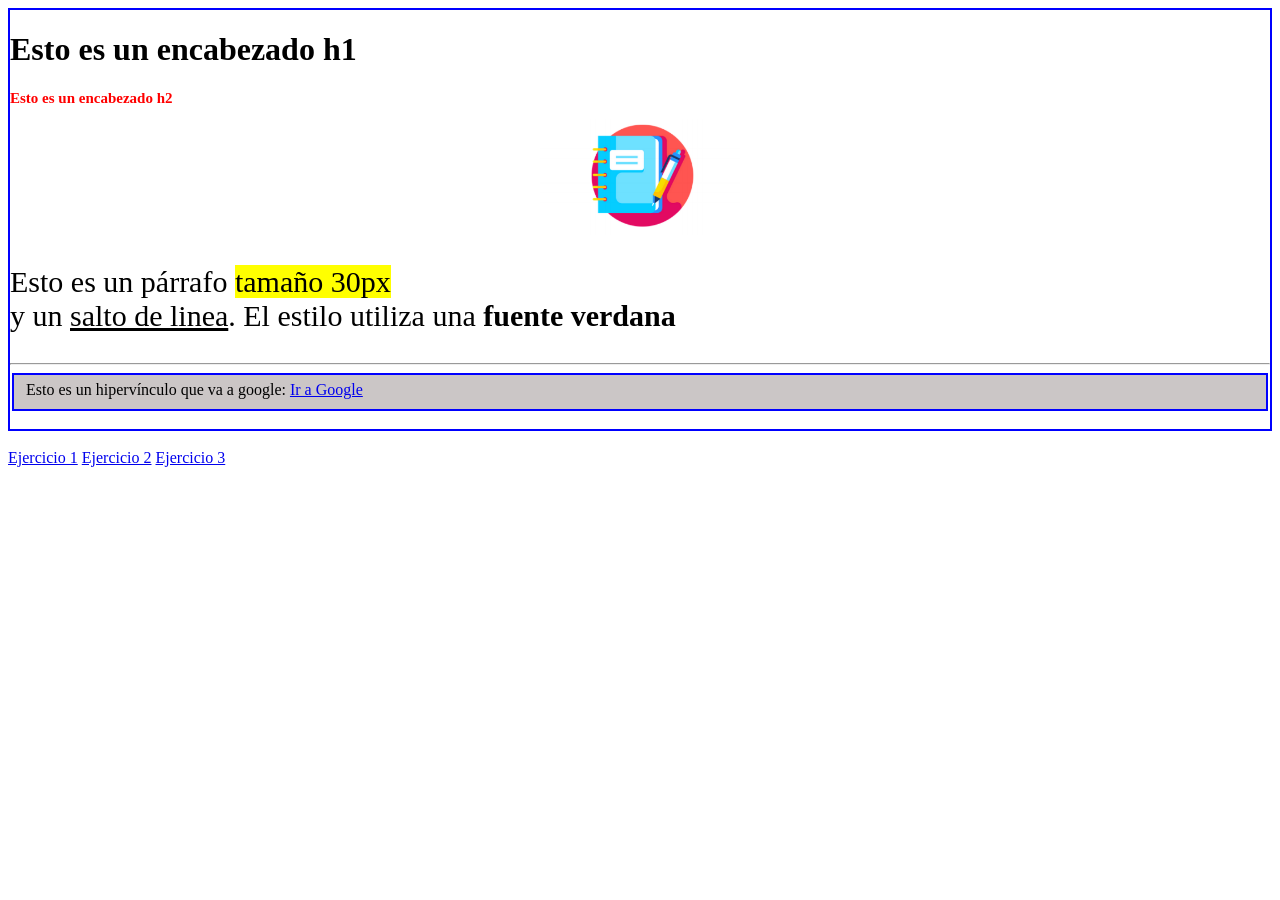
<file: index.html>
<!DOCTYPE html>
<html lang="es">
    <head>
        <meta charset="UTF-8">
        <meta name="viewport" content="width=device-width, initial-scale=1.0">
        <title>Ejercicio 1</title>
        <link rel="stylesheet" href="css/estiloej1.css">
    </head>
    
    <body>
        <div class="encuadre">
            <header>
                <h1>Esto es un encabezado h1</h1>
                <h2>Esto es un encabezado h2</h2>
            </header>

            <main>
                <img src="img/ej1.png">
                <p>Esto es un párrafo <mark>tamaño 30px</mark><br>y un <ins>salto de linea</ins>. El estilo utiliza una <b>fuente verdana</b></p>
                <hr/>
            </main>
        
            <footer>
                <fieldset>
                Esto es un hipervínculo que va a google:
                <a href="https://www.google.com">Ir a Google</a>
                </fieldset>
                <br/>
            </footer>
        </div>
        <br/>
         <nav>
            <a class="enlace-menu" href="index.html">Ejercicio 1</a>
            <a class="enlace-menu" href="Ej2_texto.html">Ejercicio 2</a>
			<a class="enlace-menu" href="Ej3_texto.html">Ejercicio 3</a>
        </nav>

    </body>
</html>
</file>
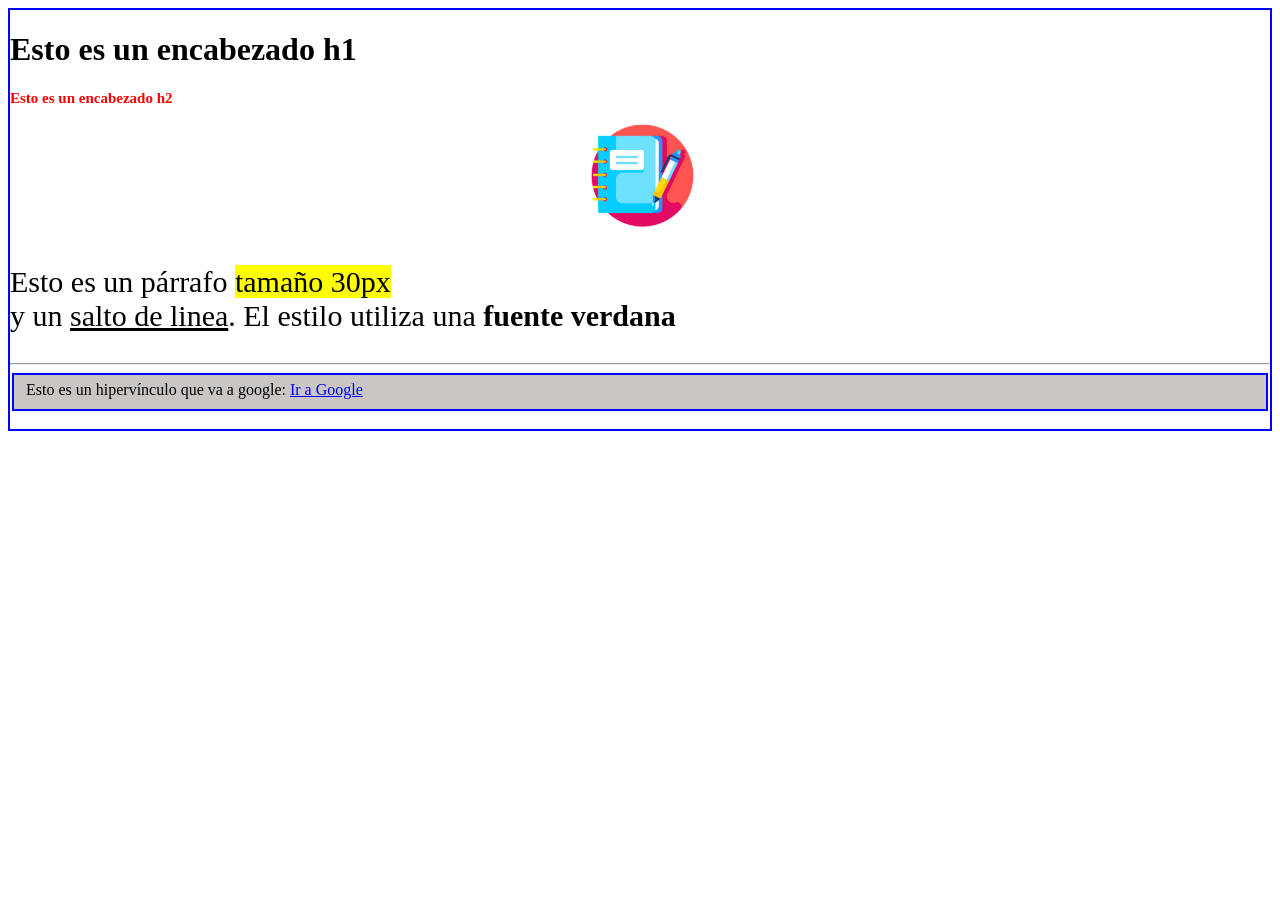
<file: Ej1_texto.html>
<!DOCTYPE html>
<html lang="es">
    <head>
        <meta charset="UTF-8">
        <meta name="viewport" content="width=device-width, initial-scale=1.0">
        <title>Ejercicio 1</title>
        <link rel="stylesheet" href="css/estiloej1.css">
    </head>
    
    <body>
        <div class="encuadre">
            <header>
                <h1>Esto es un encabezado h1</h1>
                <h2>Esto es un encabezado h2</h2>
            </header>

            <main>
                <img src="img/ej1.png">
                <p>Esto es un párrafo <mark>tamaño 30px</mark><br>y un <ins>salto de linea</ins>. El estilo utiliza una <b>fuente verdana</b></p>
                <hr/>
            </main>
        
            <footer>
                <fieldset>
                Esto es un hipervínculo que va a google:
                <a href="https://www.google.com">Ir a Google</a>
                </fieldset>
                <br/>
            </footer>
        </div>
    </body>
</html>
</file>
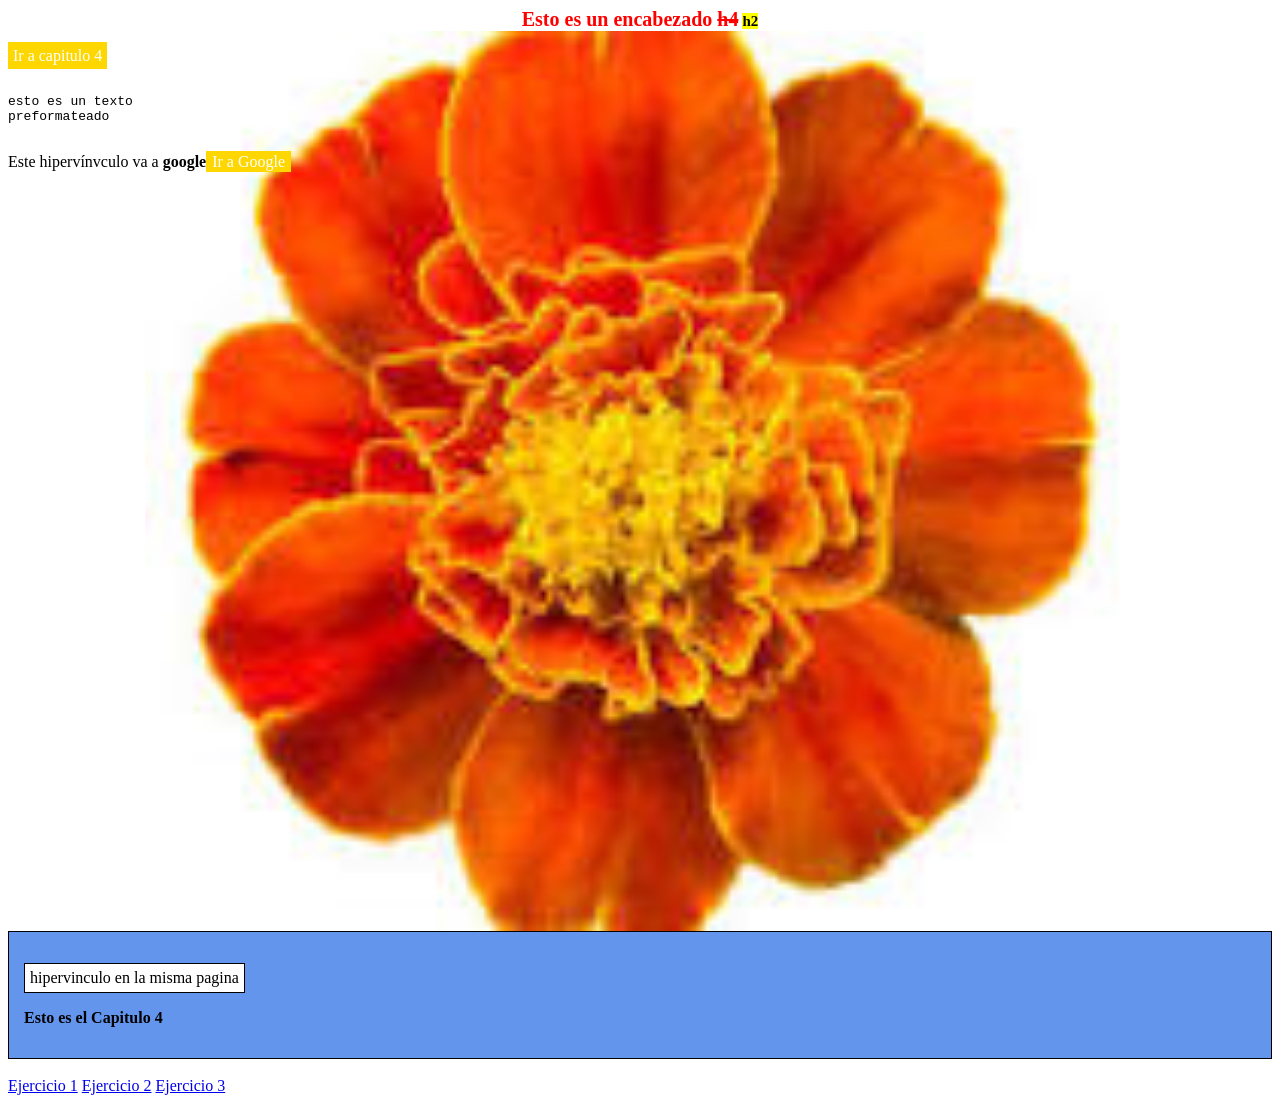
<file: Ej2_texto.html>
<!DOCTYPE html>
<html lang="es">
    <head>
        <meta charset="UTF-8">
        <meta name="viewport" content="width=device-width, initial-scale=1.0">
        <title>Ejercicio 2</title>
        <link rel="stylesheet" href="css/estiloej2.css">
    </head>
    <body>
        <header>
                <h4>Esto es un encabezado <del>h4</del></h4> 
                <h2><mark><b>h2</b></mark></h2>  
        </header>

        <main>  
            <p><a href="#capitulo4" class="caja">Ir a capitulo 4</a></p>
            <pre>esto es un texto<br/>preformateado</pre>

            <p>
                Este hipervínvculo va a <b>google</b><a href="https://www.google.com" class="caja-google">Ir a Google</a>
            </p>

            
        </main>
        
        <footer>
            <div class="seccion-capitulo">
                <p id="capitulo4"class="caja-blanca">hipervinculo en la misma pagina</p>
                <p><b>Esto es el Capitulo 4</b></p>
            </div>

        </footer>
        <br/>
         <nav>
            <a class="enlace-menu" href="index.html">Ejercicio 1</a>
            <a class="enlace-menu" href="Ej2_texto.html">Ejercicio 2</a>
			<a class="enlace-menu" href="Ej3_texto.html">Ejercicio 3</a>
        </nav>
    </body>
</html>
</file>
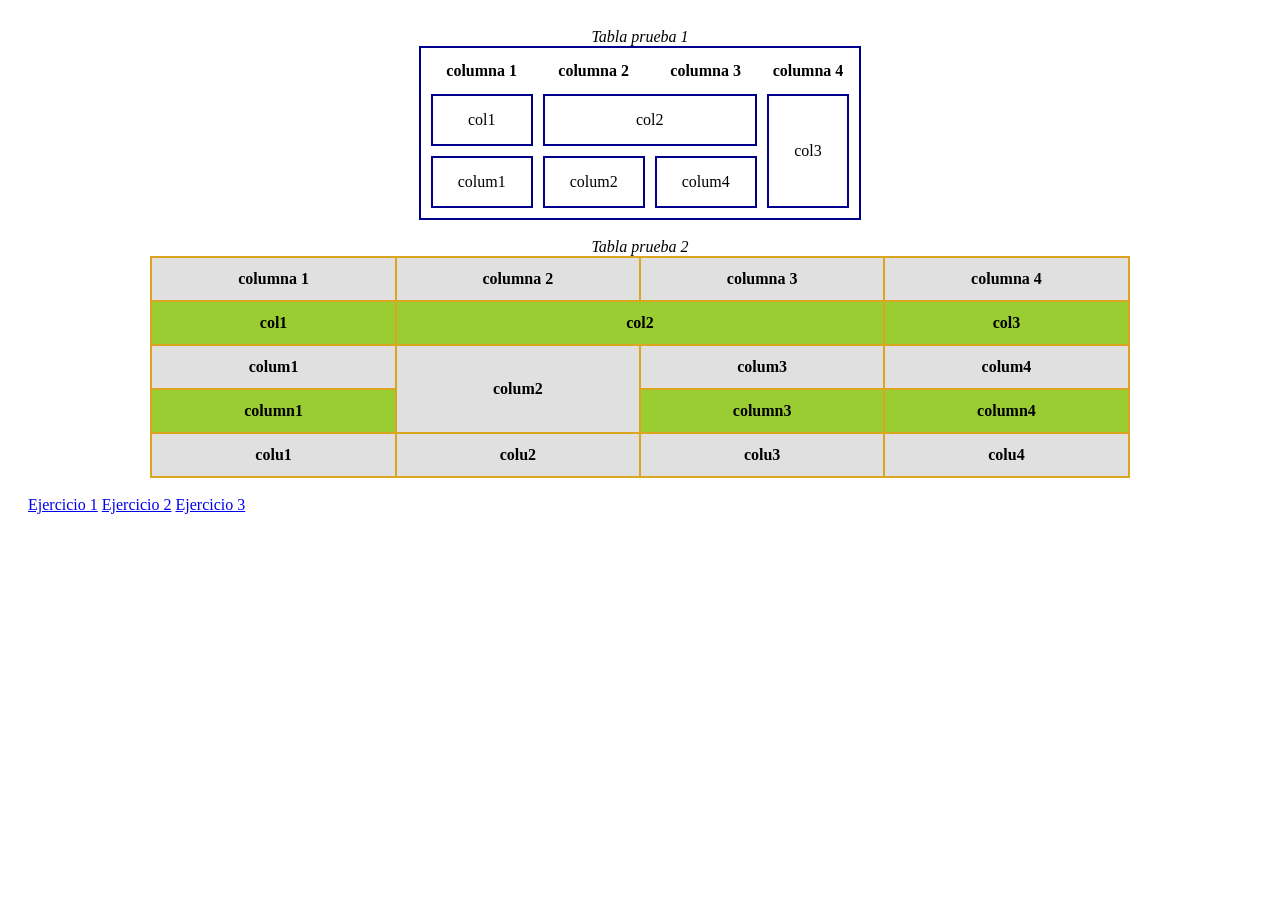
<file: Ej3_texto.html>
<!DOCTYPE html>
<html lang="es">
    <head>
        <meta charset="UTF-8">
        <meta name="viewport" content="width=device-width, initial-scale=1.0">
        <link rel="stylesheet" href="css/estiloej3.css">
        <title>Ejercicio 3</title>
    </head>
    <body>
    <table class="tabla1">
        <caption>Tabla prueba 1</caption>
        <thead>
            <tr>
                <th>columna 1</th>
                <th>columna 2</th>
                <th>columna 3</th>
                <th>columna 4</th>
            </tr>
        </thead>
        <tbody>
            <tr>
                <td>col1</td>
                <td colspan="2">col2</td>
                <td rowspan="2">col3</td>
            </tr>
            <tr>
                <td>colum1</td>
                <td>colum2</td>
                <td>colum4</td>
            </tr>
        </tbody>
    </table>

    <br/>

    <table class="tabla2">
        <caption>Tabla prueba 2</caption>
        <thead>
            <tr class="thead2">
                <th>columna 1</th>
                <th>columna 2</th>
                <th>columna 3</th>
                <th>columna 4</th>
            </tr>
        </thead>
        <tbody>
            <tr class="filaverde">
                <td>col1</td>
                <td colspan="2">col2</td>
                <td>col3</td>
            </tr>
            <tr class="filagris">
                <td>colum1</td>
                <td rowspan="2">colum2</td>
                <td>colum3</td>
                <td>colum4</td>
            </tr>
            <tr class="filaverde">
                <td>column1</td>
                <td>column3</td>
                <td>column4</td>
            </tr>
            <tr class="filagris">
                <td>colu1</td>
                <td>colu2</td>
                <td>colu3</td>
                <td>colu4</td>
            </tr>
        </tbody>
    </table>
    <br/>
         <nav>
            <a class="enlace-menu" href="index.html">Ejercicio 1</a>
            <a class="enlace-menu" href="Ej2_texto.html">Ejercicio 2</a>
			<a class="enlace-menu" href="Ej3_texto.html">Ejercicio 3</a>
        </nav>
    </body>
</html>
</file>
<file: css/estiloej1.css>
.encuadre {
    border: 2px blue solid;
}

img {
    width: 200px;
    height: auto;
    display: block;
    margin: 0 auto;
}
h2 {
    color: red;
    font-size: 15px;
}
p {
    font-size: 30px;
    font-family: Verdana;
}
fieldset {
    border: 2px blue solid;
    background-color:rgb(203, 198, 198);
}
</file>
<file: css/estiloej2.css>
main {
    background-image: url("../img/flor.png");
    background-repeat: no-repeat; 
    background-position: center 30%;  
    background-size: contain;          
    margin: 0;
    min-height: 100vh;                
    display: flex;
    flex-direction: column
}

header {
   text-align: center;
}

h4 {
    display: inline-block;
    color:red;
    margin: 0;
    font-size: 20px;
}

h2 {
    display: inline-block;
    font-size: 15px;
    margin: 0;
}



.caja {
    color: white;
    text-decoration: none;
    background-color: gold ;
    padding: 5px;
    margin-bottom: 10px;
    width: fit-content;
    
}

.seccion-capitulo {
    background-color: #6495ED;
    padding: 15px;
    border: 1px solid black;
    margin-top: auto;     
    width: 100%;
    box-sizing: border-box;
}

.caja-google {
   background-color: gold;
    padding: 2px 6px;
    text-decoration: none;
    color: white;
}

.caja-blanca {
    background-color: white;
    border: 1px solid black;
    padding: 5px;
    width: fit-content;
}
</file>
<file: css/estiloej3.css>
body {
    padding: 20px;
}

.tabla1 {
    border: 2px solid darkblue; 
    border-spacing: 10px;      
    margin: 0 auto;
}

.tabla1 caption {
    font-style: italic;
}

.tabla1 th {
    padding: 4px 6px;
    text-align: center;
}
.tabla1 td {
    border: 2px solid darkblue;
    padding: 15px 25px;
    text-align: center;
}

.tabla2 {
    border-collapse: collapse;
    border: 2px solid goldenrod;
    margin: 0 auto;
    width: 80%;
}

.tabla2 caption {
    font-style: italic;
}

.thead2 {
    border: 2px solid goldenrod;
    background-color: #E0E0E0; 
    padding: 12px;
    text-align: center;
    font-weight: bold;
}

.tabla2 th, .tabla2 td {
    border: 2px solid goldenrod;
    padding: 12px;
    text-align: center;
    font-weight: bold;
}


.filaverde td {
    background-color: #9ACD32; 
}

.filagris td{
    background-color: #E0E0E0; 
}
</file>
